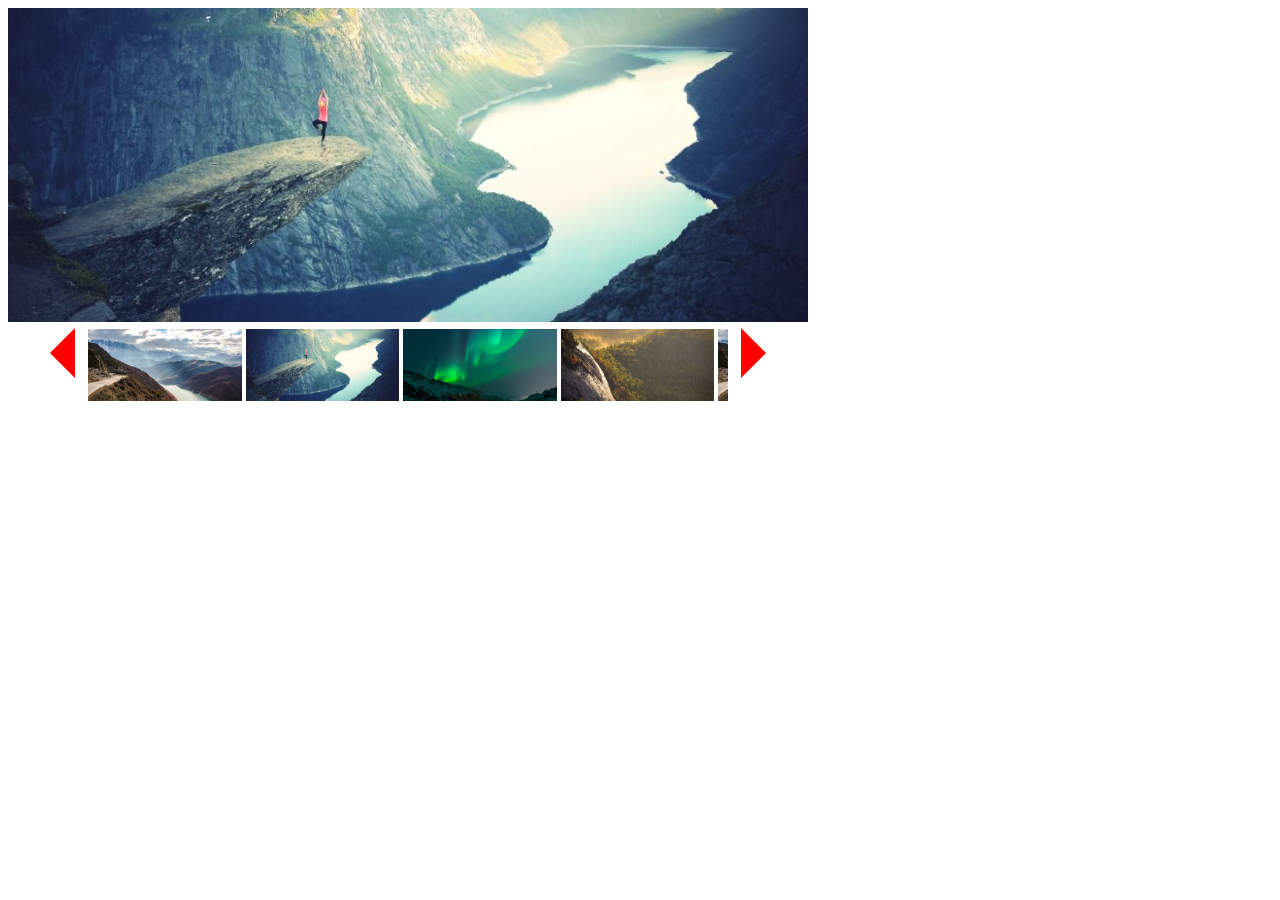
<file: jquery-code/index.html>
<!DOCTYPE html>
<html>
    <head>
        <title>Slide image exercise jquery code</title>
        <meta charset="UTF-8">
        <meta name="viewport" content="width=device-width, initial-scale=1.0">
        <link rel="stylesheet" type="text/css" href="./css/slide.css">       
    </head>
    <body>
        <div class="slide__image__container">
            <div class="screen__image__frame">             
                <img alt="">
            </div>
            <div class="button__controll__frame">
                <div class="pre__panel">
                        <div class="left__arrow hand-pointer">         
                        </div>
                </div>
                <div class="small__image__list__panel">
                    <div class="image__slide hand-pointer">
                        <img src="./img/img_mountains_wide.jpg" alt="">
                    </div>
                    <div class="image__slide hand-pointer">
                        <img src="./img/img_fjords_wide.jpg" alt="">
                    </div>
                    <div class="image__slide hand-pointer">
                        <img src="./img/img_lights_wide.jpg" alt="">
                    </div>
                    <div class="image__slide hand-pointer">
                        <img src="./img/img_nature_wide.jpg" alt="">
                    </div>
                    <div class="image__slide hand-pointer">
                        <img src="./img/img_mountains_wide.jpg" alt="">
                    </div>
                    <div class="image__slide hand-pointer image__slide__active">
                        <img src="./img/img_fjords_wide.jpg" alt="">
                    </div>
                    <div class="image__slide hand-pointer">
                        <img src="./img/img_lights_wide.jpg" alt="">
                    </div>
                    <div class="image__slide hand-pointer">
                        <img src="./img/img_fjords_wide.jpg" alt="">
                    </div>
                </div>
                <div class="next__panel">                   
                    <div class="right__arrow hand-pointer">           
                    </div>                   
                </div>
            </div>
        </div>
        <script src="./js/jquery/jquery-3.2.1.min.js"></script>  
        <script src="./js/slide-with-Jquery/Jquery-slide.js"></script>
    </body>
</html>
</file>
<file: jquery-code/css/slide.css>
/*
To change this license header, choose License Headers in Project Properties.
To change this template file, choose Tools | Templates
and open the template in the editor.
*/
/* 
    Created on : May 31, 2017, 8:59:42 AM
    Author     : MinhHaThanhSang
*/

/**
 * Whole slide frame.
 */
.slide__image__container{
    width:800px;
    height: 400px;
}

/**
 * Big image frame.
 */
.screen__image__frame{
    
    width:100%;
    height:80%;
}

/**
 * Image in big frame. 
 */
.screen__image__frame img{
    width:100%;
    height:98%;
    
    
}

/**
 * Frame contains preview button, next button, small image list. 
 */
.button__controll__frame{
    
    width:100%;
    height:20%;
}

/**
 * Preview button panel.
 */
.pre__panel{
    float:left;
    width:10%;
    height:100%;
    
}

/**
 * Image slide list panel.
 */
.small__image__list__panel{
    
    float:left;
    width: 80%;
    height:100%;
    overflow: auto;
    white-space: nowrap;
}

/**
 * image slide panel in image slide list panel.
 */
.small__image__list__panel .image__slide{
    
    display: inline-block;
    width: 24%;
    height:90%;
}

/**
 * image in image slide panel.
 */
.image__slide img{
    width: 100%;
    height:100%;    
}

/**
 * image slide was selected.
 */
.image__slide__active{
    border: 1px solid red;
}

/**
 * next button panel.
 */
.next__panel{
    float:left;    
    width:10%;
    height:100%;
    
}

/**
 * next shape.
 */
.right__arrow{ 
    margin-left: 1vw;
    width: 0px;
    height: 0px;
    border-top: 2vw solid transparent;
    border-left: 2vw solid red;
    border-bottom: 2vw solid transparent;
}

/**
 * preview shape.
 */
.left__arrow{ 
    float:right;
    margin-right: 1vw;
    width: 0px;
    height: 0px;
    border-top: 2vw solid transparent;
    border-right: 2vw solid red;
    border-bottom: 2vw solid transparent;
}

/**
 * mouse pointer.
 */
.hand-pointer{
    cursor: pointer;
}
</file>
